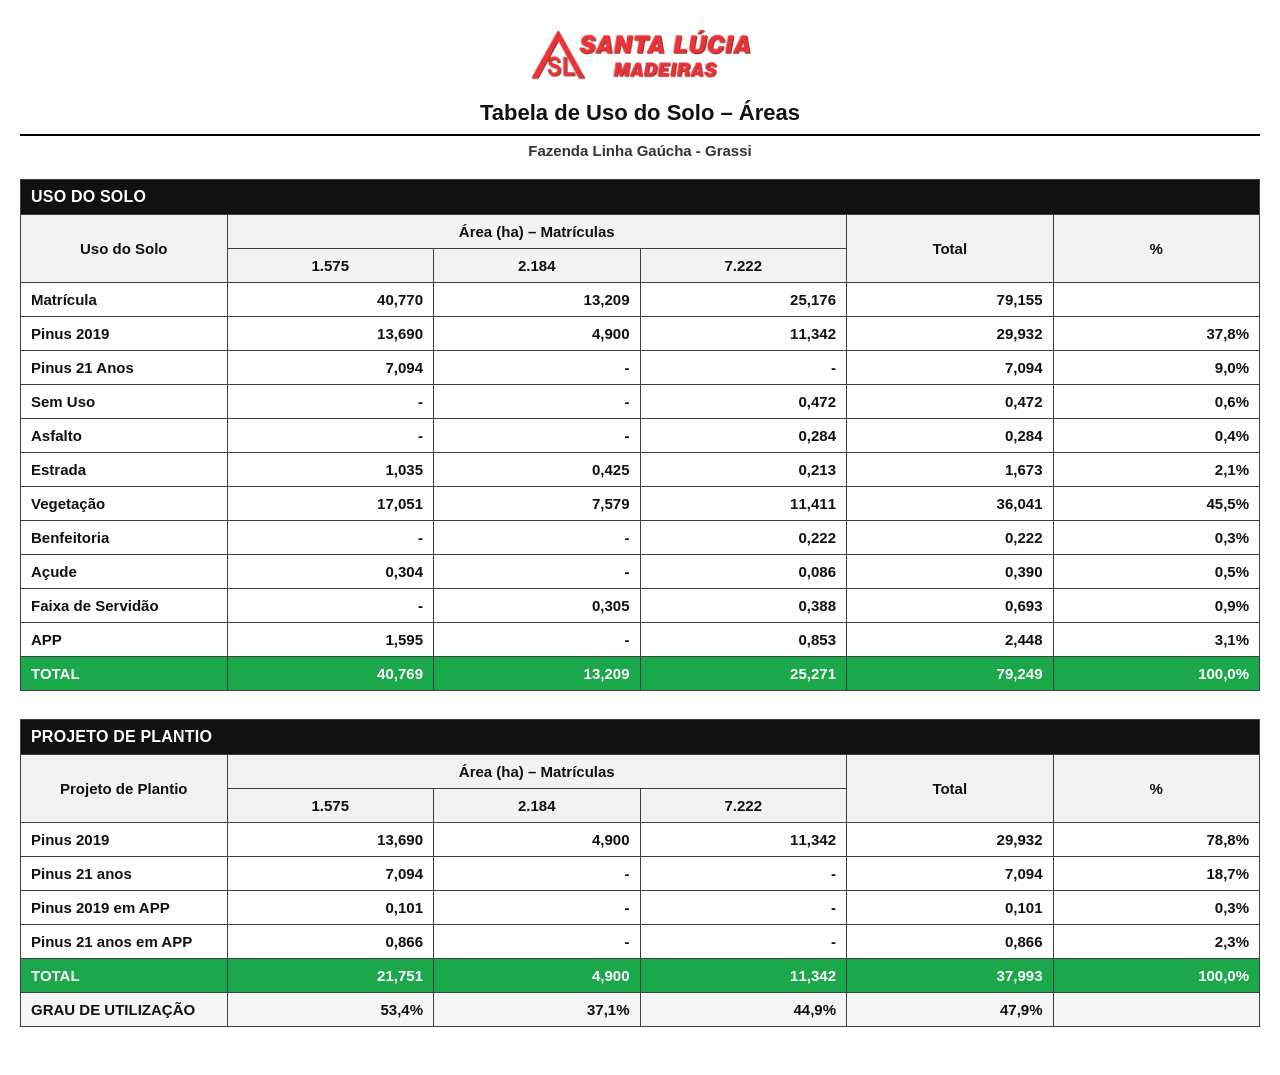
<file: fazenda_linha_gaucha_grassi/uso_do_solo_linha_gaucha_grassi.html>
<!DOCTYPE html>
<html lang="pt-BR">
<head>
  <meta charset="UTF-8">
  <title>Fazenda Linha Gaúcha - Grassi – Tabela de Uso do Solo</title>
  <meta name="viewport" content="width=device-width, initial-scale=1.0">

  <style>
    :root{
      --border:#3f3f3f;
      --head:#f1f3f2;
      --dark:#111;
      --green:#1aa84b;
      --soft:#f8faf8;
    }

    body{
      margin:0;
      padding:20px;
      font-family: Arial, Helvetica, sans-serif;
      background:#ffffff;
      color:#111;
    }

    .header{
      display:flex;
      flex-direction:column;
      align-items:center;
      gap:10px;
      margin-bottom:20px;
    }

    .header img{
      max-height:70px;
      width:auto;
    }

    .title{
      font-size:22px;
      font-weight:800;
      text-align:center;
      border-bottom:2px solid #000;
      padding-bottom:8px;
      width:100%;
    }

    .subtitle{
      font-size:15px;
      font-weight:700;
      text-align:center;
      color:#333;
      margin-top:-4px;
    }

    .table-wrapper{
      width:100%;
      overflow-x:auto;
      margin:18px 0 28px;
      -webkit-overflow-scrolling: touch;
    }

    table{
      width:100%;
      border-collapse:collapse;
      table-layout:fixed;
      font-size:15px;
      min-width:900px;
    }

    th, td{
      border:1px solid var(--border);
      padding:8px 10px;
      vertical-align:middle;
    }

    th{
      background:var(--head);
      font-weight:800;
      text-align:center;
    }

    .section-title th{
      background:#111;
      color:#fff;
      text-align:left;
      font-size:16px;
      letter-spacing:.2px;
    }

    td.desc{
      text-align:left;
      font-weight:700;
    }

    td.num{
      text-align:right;
      font-weight:600;
      white-space:nowrap;
    }

    td.center{
      text-align:center;
    }

    .total-row td{
      font-weight:800;
      background:#f3f6f3;
    }

    .grand-total td{
      background:var(--green);
      color:#fff;
      font-weight:900;
    }

    @media (max-width: 768px){
      body{ padding:12px; }
      .title{ font-size:20px; }
      .subtitle{ font-size:14px; }
      .header img{ max-height:60px; }
      table{ font-size:14px; min-width:860px; }
      th, td{ padding:7px 8px; }
    }
  </style>
</head>

<body>

  <div class="header">
    <img src="images/logo-site-final-2.png" alt="Santa Lúcia Madeiras">
    <div class="title">Tabela de Uso do Solo – Áreas</div>
    <div class="subtitle">Fazenda Linha Gaúcha - Grassi</div>
  </div>

  <div class="table-wrapper">
    <table>
      <thead>
        <tr class="section-title">
          <th colspan="6">USO DO SOLO</th>
        </tr>
        <tr>
          <th rowspan="2" style="width:34%;">Uso do Solo</th>
          <th colspan="3">Área (ha) – Matrículas</th>
          <th rowspan="2" style="width:15%;">Total</th>
          <th rowspan="2" style="width:11%;">%</th>
        </tr>
        <tr>
          <th style="width:13%;">1.575</th>
          <th style="width:13%;">2.184</th>
          <th style="width:13%;">7.222</th>
        </tr>
      </thead>
      <tbody>
        <tr><td class="desc">Matrícula</td><td class="num">40,770</td><td class="num">13,209</td><td class="num">25,176</td><td class="num">79,155</td><td class="center"></td></tr>
        <tr><td class="desc">Pinus 2019</td><td class="num">13,690</td><td class="num">4,900</td><td class="num">11,342</td><td class="num">29,932</td><td class="num">37,8%</td></tr>
        <tr><td class="desc">Pinus 21 Anos</td><td class="num">7,094</td><td class="num">-</td><td class="num">-</td><td class="num">7,094</td><td class="num">9,0%</td></tr>
        <tr><td class="desc">Sem Uso</td><td class="num">-</td><td class="num">-</td><td class="num">0,472</td><td class="num">0,472</td><td class="num">0,6%</td></tr>
        <tr><td class="desc">Asfalto</td><td class="num">-</td><td class="num">-</td><td class="num">0,284</td><td class="num">0,284</td><td class="num">0,4%</td></tr>
        <tr><td class="desc">Estrada</td><td class="num">1,035</td><td class="num">0,425</td><td class="num">0,213</td><td class="num">1,673</td><td class="num">2,1%</td></tr>
        <tr><td class="desc">Vegetação</td><td class="num">17,051</td><td class="num">7,579</td><td class="num">11,411</td><td class="num">36,041</td><td class="num">45,5%</td></tr>
        <tr><td class="desc">Benfeitoria</td><td class="num">-</td><td class="num">-</td><td class="num">0,222</td><td class="num">0,222</td><td class="num">0,3%</td></tr>
        <tr><td class="desc">Açude</td><td class="num">0,304</td><td class="num">-</td><td class="num">0,086</td><td class="num">0,390</td><td class="num">0,5%</td></tr>
        <tr><td class="desc">Faixa de Servidão</td><td class="num">-</td><td class="num">0,305</td><td class="num">0,388</td><td class="num">0,693</td><td class="num">0,9%</td></tr>
        <tr><td class="desc">APP</td><td class="num">1,595</td><td class="num">-</td><td class="num">0,853</td><td class="num">2,448</td><td class="num">3,1%</td></tr>
        <tr class="grand-total"><td class="desc">TOTAL</td><td class="num">40,769</td><td class="num">13,209</td><td class="num">25,271</td><td class="num">79,249</td><td class="num">100,0%</td></tr>
      </tbody>
    </table>
  </div>

  <div class="table-wrapper">
    <table>
      <thead>
        <tr class="section-title">
          <th colspan="6">PROJETO DE PLANTIO</th>
        </tr>
        <tr>
          <th rowspan="2" style="width:34%;">Projeto de Plantio</th>
          <th colspan="3">Área (ha) – Matrículas</th>
          <th rowspan="2" style="width:15%;">Total</th>
          <th rowspan="2" style="width:11%;">%</th>
        </tr>
        <tr>
          <th style="width:13%;">1.575</th>
          <th style="width:13%;">2.184</th>
          <th style="width:13%;">7.222</th>
        </tr>
      </thead>
      <tbody>
        <tr><td class="desc">Pinus 2019</td><td class="num">13,690</td><td class="num">4,900</td><td class="num">11,342</td><td class="num">29,932</td><td class="num">78,8%</td></tr>
        <tr><td class="desc">Pinus 21 anos</td><td class="num">7,094</td><td class="num">-</td><td class="num">-</td><td class="num">7,094</td><td class="num">18,7%</td></tr>
        <tr><td class="desc">Pinus 2019 em APP</td><td class="num">0,101</td><td class="num">-</td><td class="num">-</td><td class="num">0,101</td><td class="num">0,3%</td></tr>
        <tr><td class="desc">Pinus 21 anos em APP</td><td class="num">0,866</td><td class="num">-</td><td class="num">-</td><td class="num">0,866</td><td class="num">2,3%</td></tr>
        <tr class="grand-total"><td class="desc">TOTAL</td><td class="num">21,751</td><td class="num">4,900</td><td class="num">11,342</td><td class="num">37,993</td><td class="num">100,0%</td></tr>
        <tr class="total-row"><td class="desc">GRAU DE UTILIZAÇÃO</td><td class="num">53,4%</td><td class="num">37,1%</td><td class="num">44,9%</td><td class="num">47,9%</td><td class="center"></td></tr>
      </tbody>
    </table>
  </div>

</body>
</html>
</file>
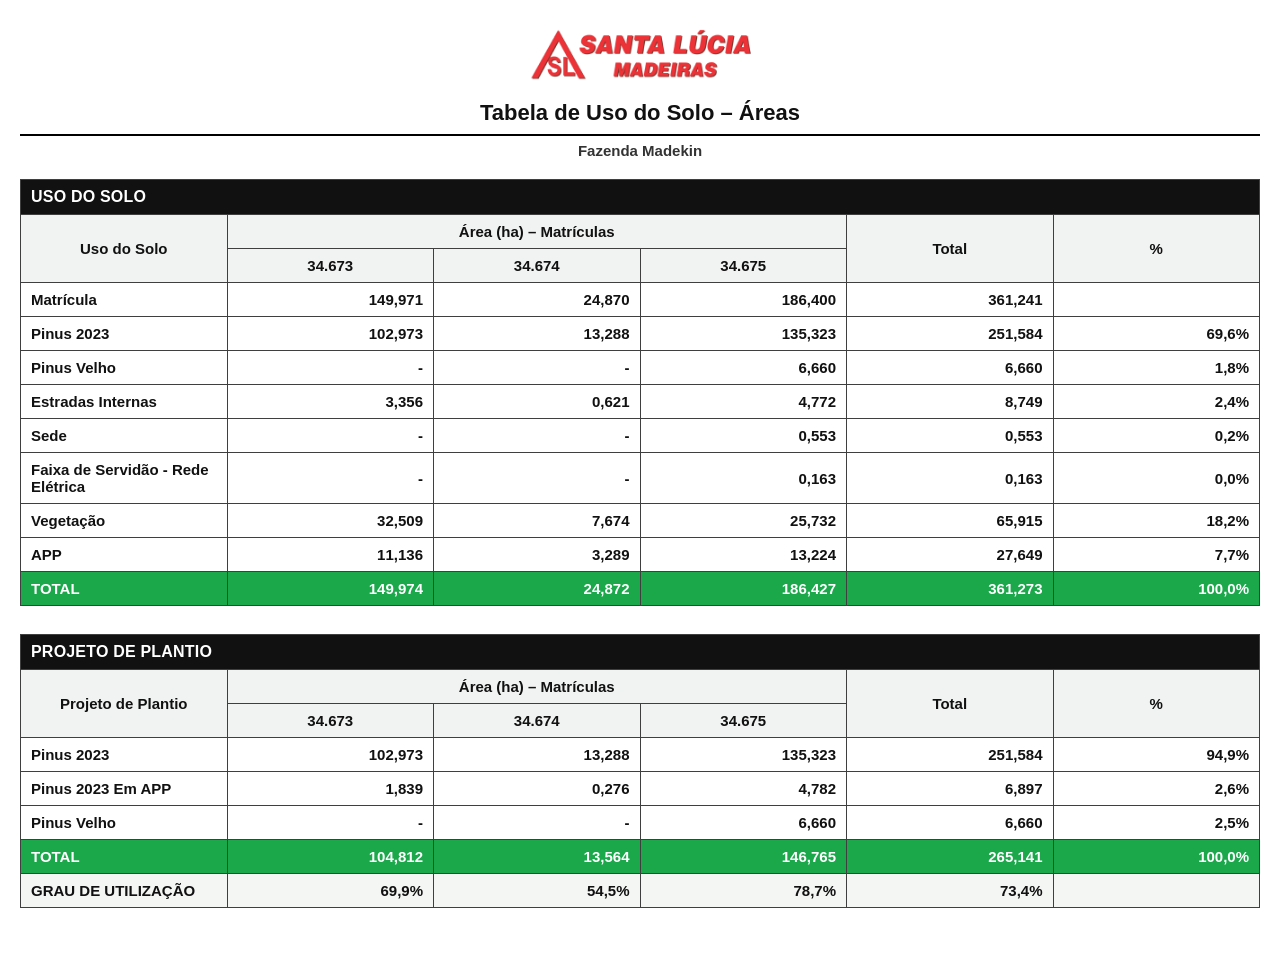
<file: fazenda_madekin/uso_do_solo_madekin.html>
<!DOCTYPE html>
<html lang="pt-BR">
<head>
  <meta charset="UTF-8">
  <title>Fazenda Madekin – Tabela de Uso do Solo</title>
  <meta name="viewport" content="width=device-width, initial-scale=1.0">

  <style>
    :root{
      --border:#3f3f3f;
      --head:#f1f3f2;
      --dark:#111;
      --green:#1aa84b;
      --soft:#f8faf8;
    }

    body{
      margin:0;
      padding:20px;
      font-family: Arial, Helvetica, sans-serif;
      background:#ffffff;
      color:#111;
    }

    .header{
      display:flex;
      flex-direction:column;
      align-items:center;
      gap:10px;
      margin-bottom:20px;
    }

    .header img{
      max-height:70px;
      width:auto;
    }

    .title{
      font-size:22px;
      font-weight:800;
      text-align:center;
      border-bottom:2px solid #000;
      padding-bottom:8px;
      width:100%;
    }

    .subtitle{
      font-size:15px;
      font-weight:700;
      text-align:center;
      color:#333;
      margin-top:-4px;
    }

    .table-wrapper{
      width:100%;
      overflow-x:auto;
      margin:18px 0 28px;
      -webkit-overflow-scrolling: touch;
    }

    table{
      width:100%;
      border-collapse:collapse;
      table-layout:fixed;
      font-size:15px;
      min-width:900px;
    }

    th, td{
      border:1px solid var(--border);
      padding:8px 10px;
      vertical-align:middle;
    }

    th{
      background:var(--head);
      font-weight:800;
      text-align:center;
    }

    .section-title th{
      background:#111;
      color:#fff;
      text-align:left;
      font-size:16px;
      letter-spacing:.2px;
    }

    td.desc{
      text-align:left;
      font-weight:700;
    }

    td.num{
      text-align:right;
      font-weight:600;
      white-space:nowrap;
    }

    td.center{
      text-align:center;
    }

    .total-row td{
      font-weight:800;
      background:#f3f6f3;
    }

    .grand-total td{
      background:var(--green);
      color:#fff;
      font-weight:900;
    }

    .note{
      font-size:12px;
      color:#444;
      margin-top:6px;
      text-align:right;
    }

    @media (max-width: 768px){
      body{ padding:12px; }
      .title{ font-size:20px; }
      .subtitle{ font-size:14px; }
      .header img{ max-height:60px; }
      table{ font-size:14px; min-width:860px; }
      th, td{ padding:7px 8px; }
    }
  </style>
</head>

<body>

  <div class="header">
    <img src="images/logo-site-final-2.png" alt="Santa Lúcia Madeiras">
    <div class="title">Tabela de Uso do Solo – Áreas</div>
    <div class="subtitle">Fazenda Madekin</div>
  </div>

  <div class="table-wrapper">
    <table>
      <thead>
        <tr class="section-title">
          <th colspan="6">USO DO SOLO</th>
        </tr>
        <tr>
          <th rowspan="2" style="width:34%;">Uso do Solo</th>
          <th colspan="3">Área (ha) – Matrículas</th>
          <th rowspan="2" style="width:15%;">Total</th>
          <th rowspan="2" style="width:11%;">%</th>
        </tr>
        <tr>
          <th style="width:13%;">34.673</th>
          <th style="width:13%;">34.674</th>
          <th style="width:13%;">34.675</th>
        </tr>
      </thead>
      <tbody>
        <tr><td class="desc">Matrícula</td><td class="num">149,971</td><td class="num">24,870</td><td class="num">186,400</td><td class="num">361,241</td><td class="center"></td></tr>
        <tr><td class="desc">Pinus 2023</td><td class="num">102,973</td><td class="num">13,288</td><td class="num">135,323</td><td class="num">251,584</td><td class="num">69,6%</td></tr>
        <tr><td class="desc">Pinus Velho</td><td class="num">-</td><td class="num">-</td><td class="num">6,660</td><td class="num">6,660</td><td class="num">1,8%</td></tr>
        <tr><td class="desc">Estradas Internas</td><td class="num">3,356</td><td class="num">0,621</td><td class="num">4,772</td><td class="num">8,749</td><td class="num">2,4%</td></tr>
        <tr><td class="desc">Sede</td><td class="num">-</td><td class="num">-</td><td class="num">0,553</td><td class="num">0,553</td><td class="num">0,2%</td></tr>
        <tr><td class="desc">Faixa de Servidão - Rede Elétrica</td><td class="num">-</td><td class="num">-</td><td class="num">0,163</td><td class="num">0,163</td><td class="num">0,0%</td></tr>
        <tr><td class="desc">Vegetação</td><td class="num">32,509</td><td class="num">7,674</td><td class="num">25,732</td><td class="num">65,915</td><td class="num">18,2%</td></tr>
        <tr><td class="desc">APP</td><td class="num">11,136</td><td class="num">3,289</td><td class="num">13,224</td><td class="num">27,649</td><td class="num">7,7%</td></tr>
        <tr class="grand-total"><td class="desc">TOTAL</td><td class="num">149,974</td><td class="num">24,872</td><td class="num">186,427</td><td class="num">361,273</td><td class="num">100,0%</td></tr>
      </tbody>
    </table>
  </div>

  <div class="table-wrapper">
    <table>
      <thead>
        <tr class="section-title">
          <th colspan="6">PROJETO DE PLANTIO</th>
        </tr>
        <tr>
          <th rowspan="2" style="width:34%;">Projeto de Plantio</th>
          <th colspan="3">Área (ha) – Matrículas</th>
          <th rowspan="2" style="width:15%;">Total</th>
          <th rowspan="2" style="width:11%;">%</th>
        </tr>
        <tr>
          <th style="width:13%;">34.673</th>
          <th style="width:13%;">34.674</th>
          <th style="width:13%;">34.675</th>
        </tr>
      </thead>
      <tbody>
        <tr><td class="desc">Pinus 2023</td><td class="num">102,973</td><td class="num">13,288</td><td class="num">135,323</td><td class="num">251,584</td><td class="num">94,9%</td></tr>
        <tr><td class="desc">Pinus 2023 Em APP</td><td class="num">1,839</td><td class="num">0,276</td><td class="num">4,782</td><td class="num">6,897</td><td class="num">2,6%</td></tr>
        <tr><td class="desc">Pinus Velho</td><td class="num">-</td><td class="num">-</td><td class="num">6,660</td><td class="num">6,660</td><td class="num">2,5%</td></tr>
        <tr class="grand-total"><td class="desc">TOTAL</td><td class="num">104,812</td><td class="num">13,564</td><td class="num">146,765</td><td class="num">265,141</td><td class="num">100,0%</td></tr>
        <tr class="total-row"><td class="desc">GRAU DE UTILIZAÇÃO</td><td class="num">69,9%</td><td class="num">54,5%</td><td class="num">78,7%</td><td class="num">73,4%</td><td class="center"></td></tr>
      </tbody>
    </table>
  </div>

</body>
</html>
</file>
